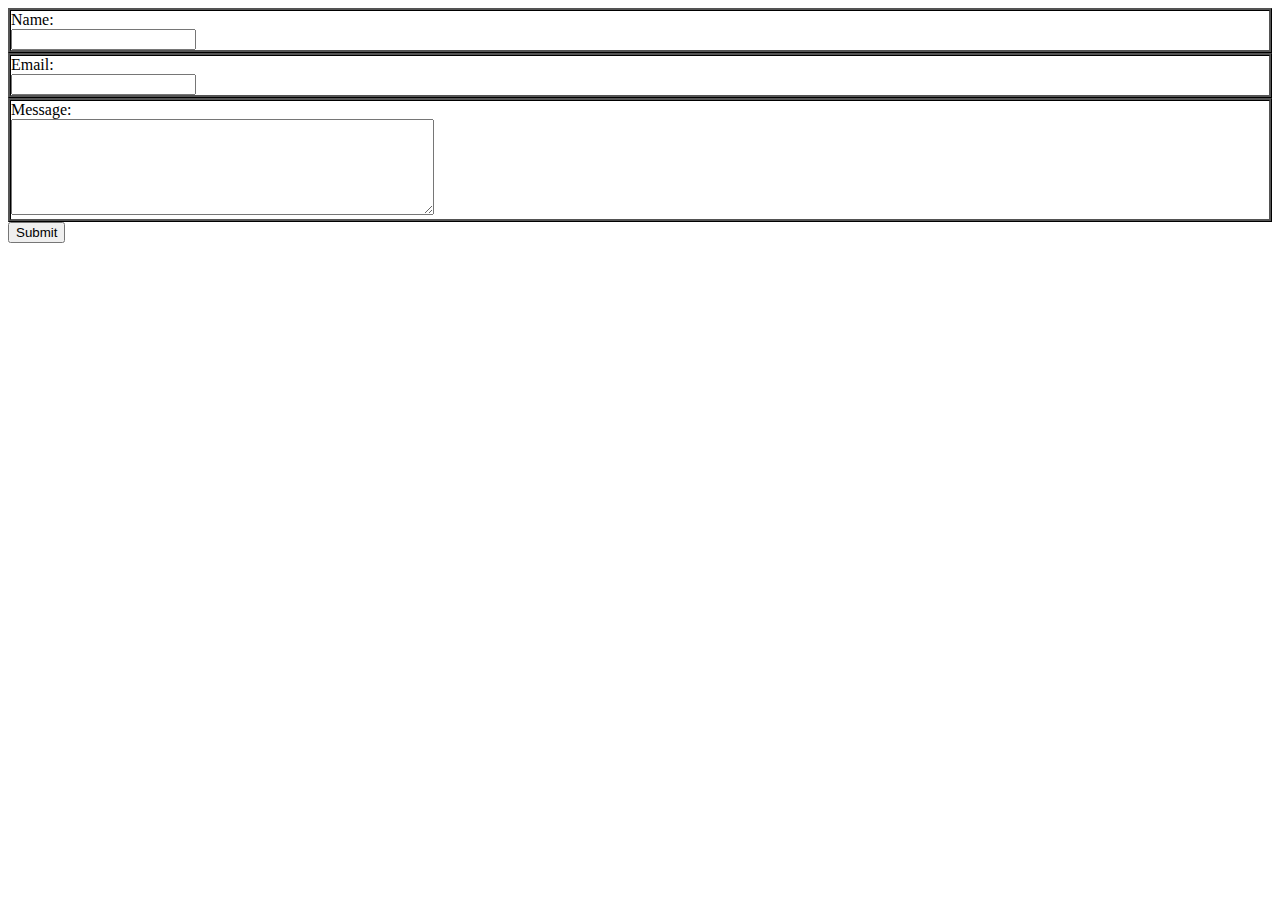
<file: contact.html>
<!DOCTYPE html>
<html lang="en">
<head>
    <link rel="stylesheet" href="style.css">
    <script src='javascript.js'></script>
    <script>
        setTimeout(() => {
          window.location.href = window.location.origin
        }, 5000)
        </script>
    <meta charset="UTF-8">
    <meta name="viewport" content="width=device-width, initial-scale=1.0">
    <title>Contact Me</title>
    <form id="form">
    <div>
      <label for="name">Name:</label>
      <br>
      <input id="name" type="text" name="name">
    </div>
    <div>
      <label for="email">Email:</label>
      <br>
      <input id="email" type="email" name="email">
    </div>
    <div>
      <label for="message">Message:</label>
      <br>
      <textarea id="message" name="message" id="message" name="message" rows="6" cols="50"></textarea>
    </div>
    <button type="submit" id="submit">Submit</button>
    </form>
</head>
<body>
    
</body>
</html>
</file>
<file: style.css>
body {
    background-color: white;
    display: block;
}

div {
    border-style: ridge;
    border-color: black;
}

h3 {
    font-style: italic;
}

img {
    width: 200px;
    height: auto;
}

h1 {
    font-family: 'Snell Roundhand', cursive;
}

h2 {
    color:dimgray;
}

p {
    font-family: Arial, Helvetica, sans-serif;
}
</file>
